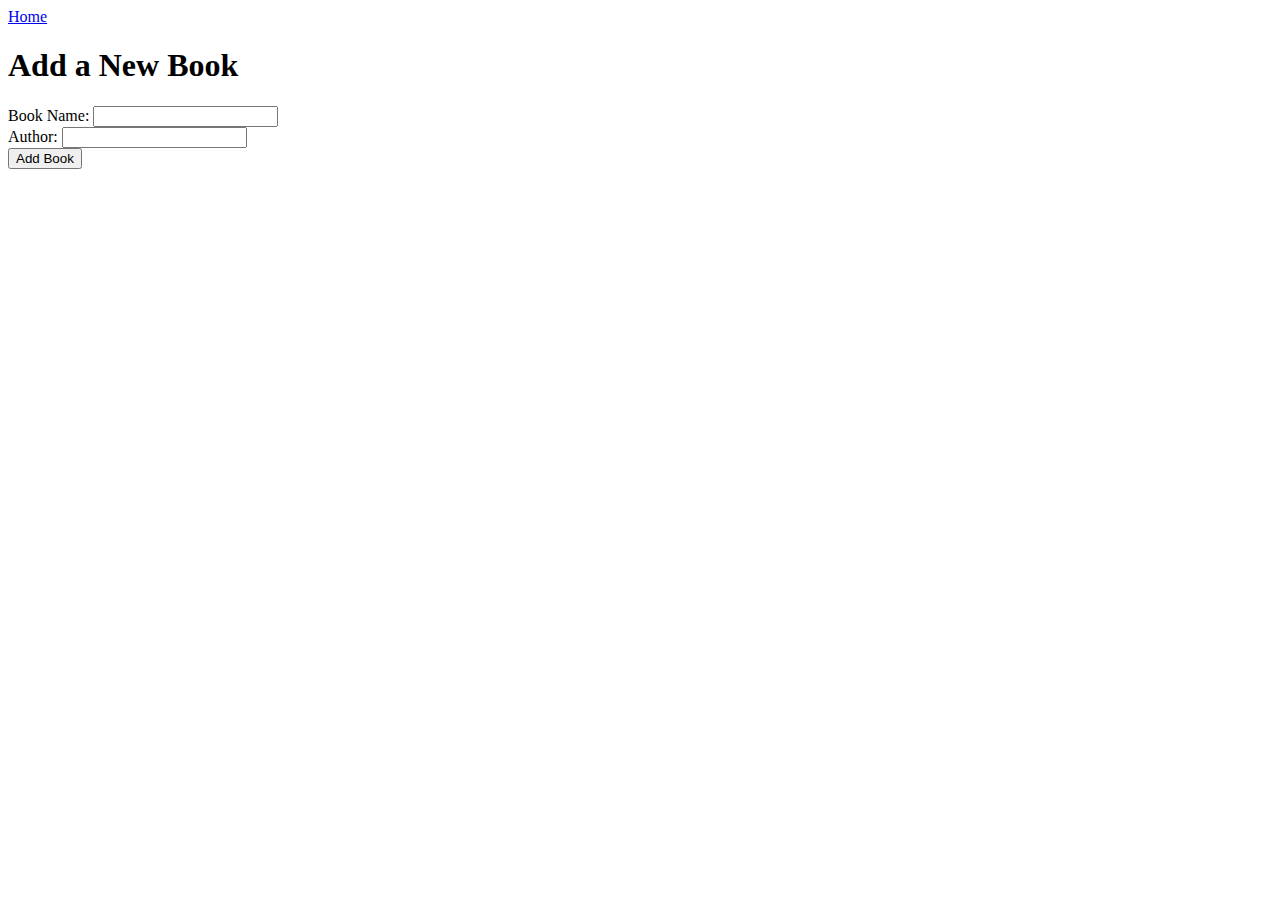
<file: templates/add_book.html>
<!DOCTYPE html>
<html lang="en">
<head>
    <meta charset="UTF-8">
    <meta name="viewport" content="width=device-width, initial-scale=1.0">
    <title>Add Book</title>
</head>
<body>
<nav>
        <a href="{{ url_for('index') }}">Home</a>
    </nav>
    <h1>Add a New Book</h1>
    <form method="POST" action="/add_book">
        <label for="book_name">Book Name:</label>
        <input type="text" id="book_name" name="book_name" required>
        <br>
        <label for="author">Author:</label>
        <input type="text" id="author" name="author" required>
        <br>
        <button type="submit">Add Book</button>
    </form>
</body>
</html>
</file>
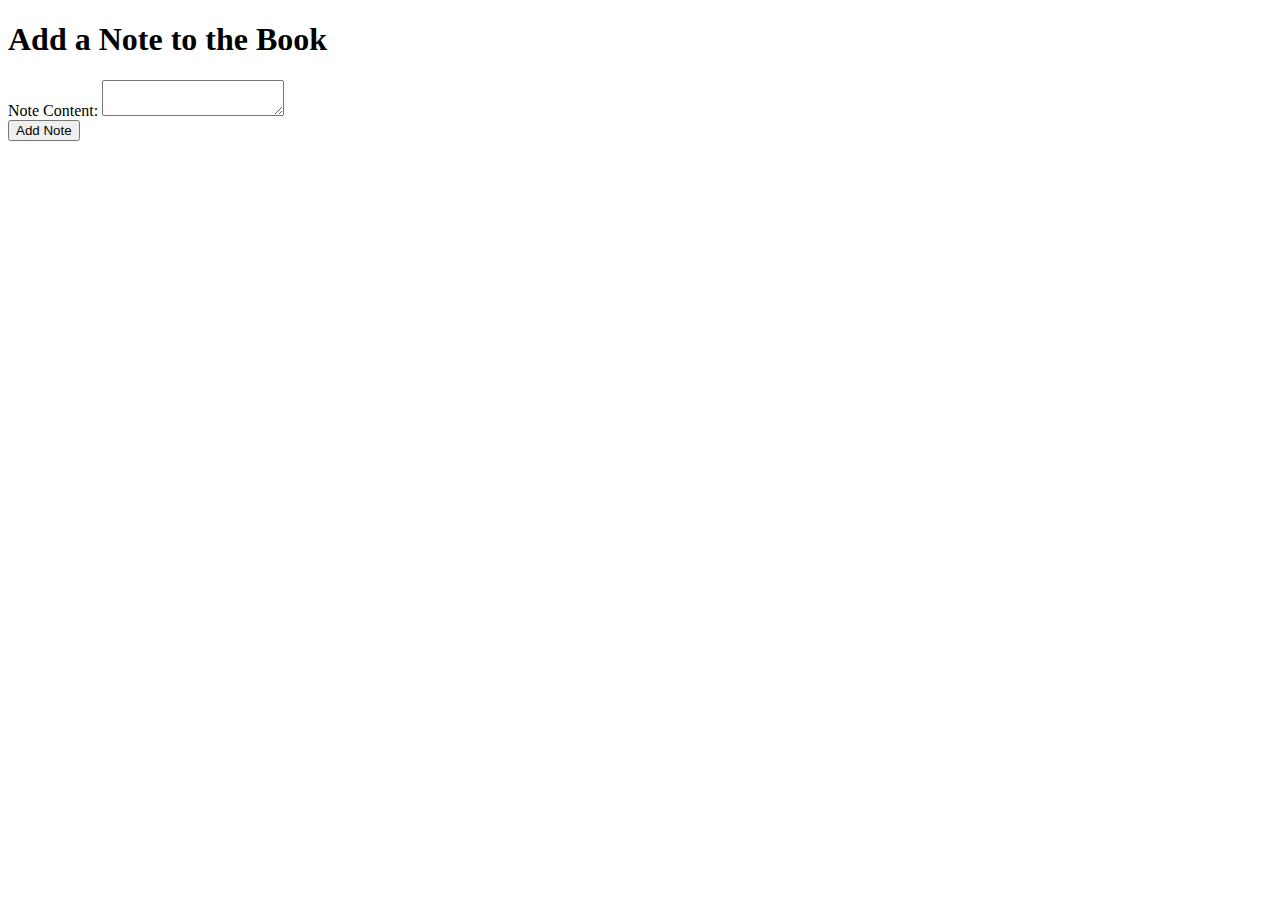
<file: templates/add_note.html>
<!DOCTYPE html>
<html lang="en">
<head>
    <meta charset="UTF-8">
    <meta name="viewport" content="width=device-width, initial-scale=1.0">
    <title>Add Note</title>
</head>
<body>
    <h1>Add a Note to the Book</h1>
    <form method="POST" action="/book/{{ book_id }}/add_note">
        <label for="content">Note Content:</label>
        <textarea id="content" name="content" required></textarea>
        <br>
        <button type="submit">Add Note</button>
    </form>
</body>
</html>
</file>
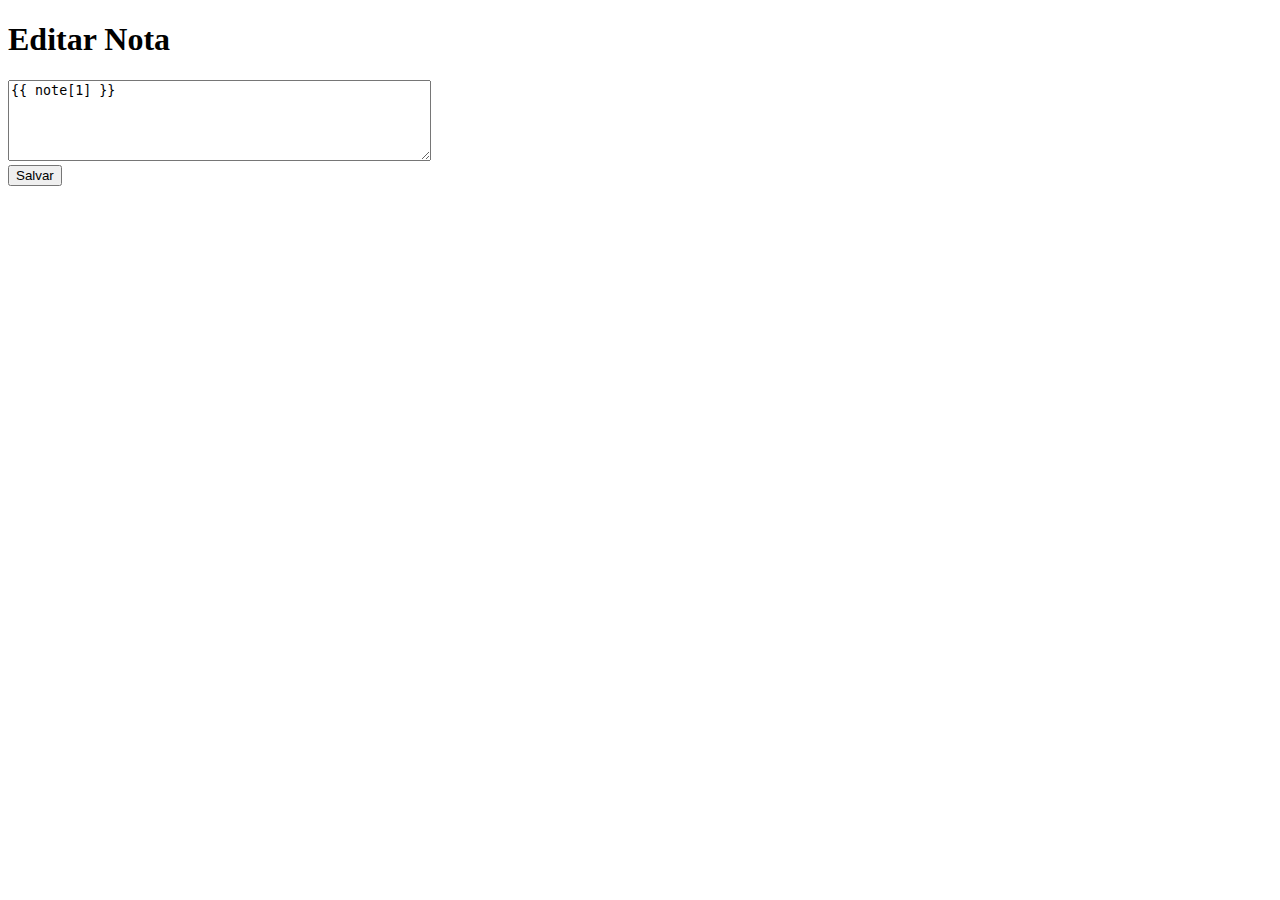
<file: templates/edit_note.html>
<!DOCTYPE html>
<html lang="en">
<head>
    <meta charset="UTF-8">
    <meta name="viewport" content="width=device-width, initial-scale=1.0">
    <title>Editar Nota</title>
</head>
<body>
    <h1>Editar Nota</h1>
    <form action="" method="POST">
        <textarea name="content" rows="5" cols="50">{{ note[1] }}</textarea><br>
        <button type="submit">Salvar</button>
    </form>
</body>
</html>
</file>
